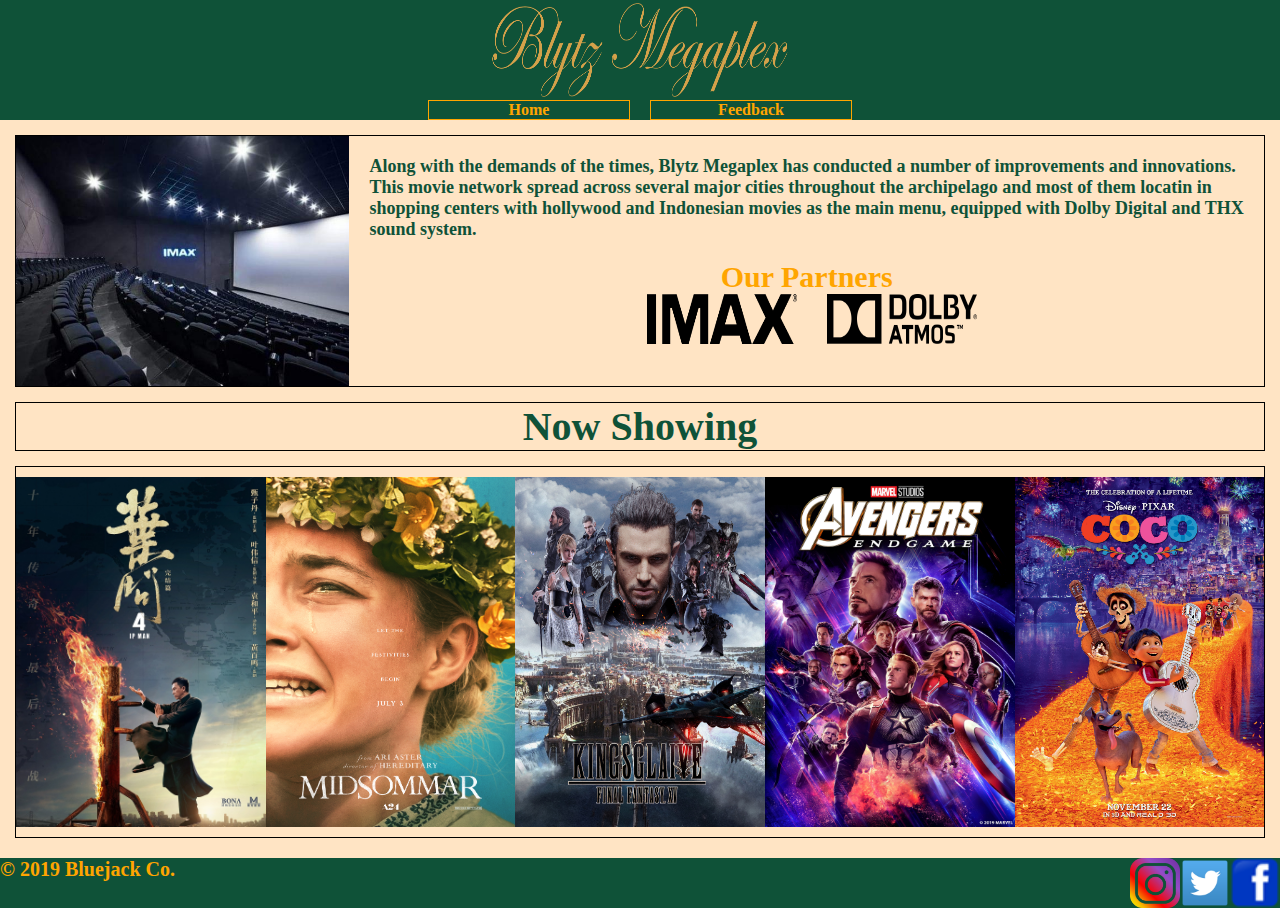
<file: index.html>
<html>
    <style>
        *{
            margin: 0px;
            padding: 0px;
        }
    </style>
    <head>
        <link rel="stylesheet" href="style.css" />
        <title>Blytz Megaplex</title>
    </head>

<body>
    <div class="main">
        <div class="header"><img src="./assets/blytzmegaplex.png" alt="title"></div>
        <div class="navbar">
            <div class="home"> <a href="index.html">Home</a> </div>
            <div class="feedback"> <a href="feedback.html">Feedback</a></div>
        </div>
        <div class="content">
            <div class="content1">
                <div class="cinema">

                </div>

                <div class="desc">
                    <div class="desc1">Along with the demands of the times, Blytz Megaplex has conducted a number of improvements
                        and innovations. This movie network spread across several major cities throughout the archipelago
                        and most of them locatin in shopping centers with hollywood and Indonesian movies as the main menu,
                        equipped with Dolby Digital and THX sound system. 
                    </div>
                    <div class="partners">
                        <div class="text">Our Partners</div>
                    </div>
                    <div class="imaxdolby"><div class="imax"><img class ="imax" src="./assets/imax.png" alt="imax"></div>
                    <div class="dolby"><img class ="dolby"src="./assets/dolby_atmos.png" alt="dolby"></div></div>
                    
                </div>

            </div>
            <div class="content2">Now Showing</div>
            <div class="content3">
                <img src="./assets/ipman4-movie-poster.jpg" alt="ipman">
                <img src="./assets/midsommar-movie-poster.jpg" alt="midsommar">
                <img src="./assets/kingsglaive-movie-poster.jpg" alt="kingsglaive">
                <img src="./assets/avengers-movie-poster.jpeg" alt="avengers">
                <img src="./assets/coco-movie-poster.jpg" alt="coco">

            </div>

        </div>
        <div class="footer">
            <div class="copyright">© 2019 Bluejack Co.</div>
            <div class="socmed">
                <div class="ig"><img src="./assets/instagram.png" alt="instagram"></div>
                <div class="twitter"><img src="./assets/twitter.png" alt="twitter"></div>
                <div class="facebook"><img src="./assets/Slicing_45.png" alt="facebook"></div>
            </div>
        </div>

    </div>
</body>

</html>
</file>
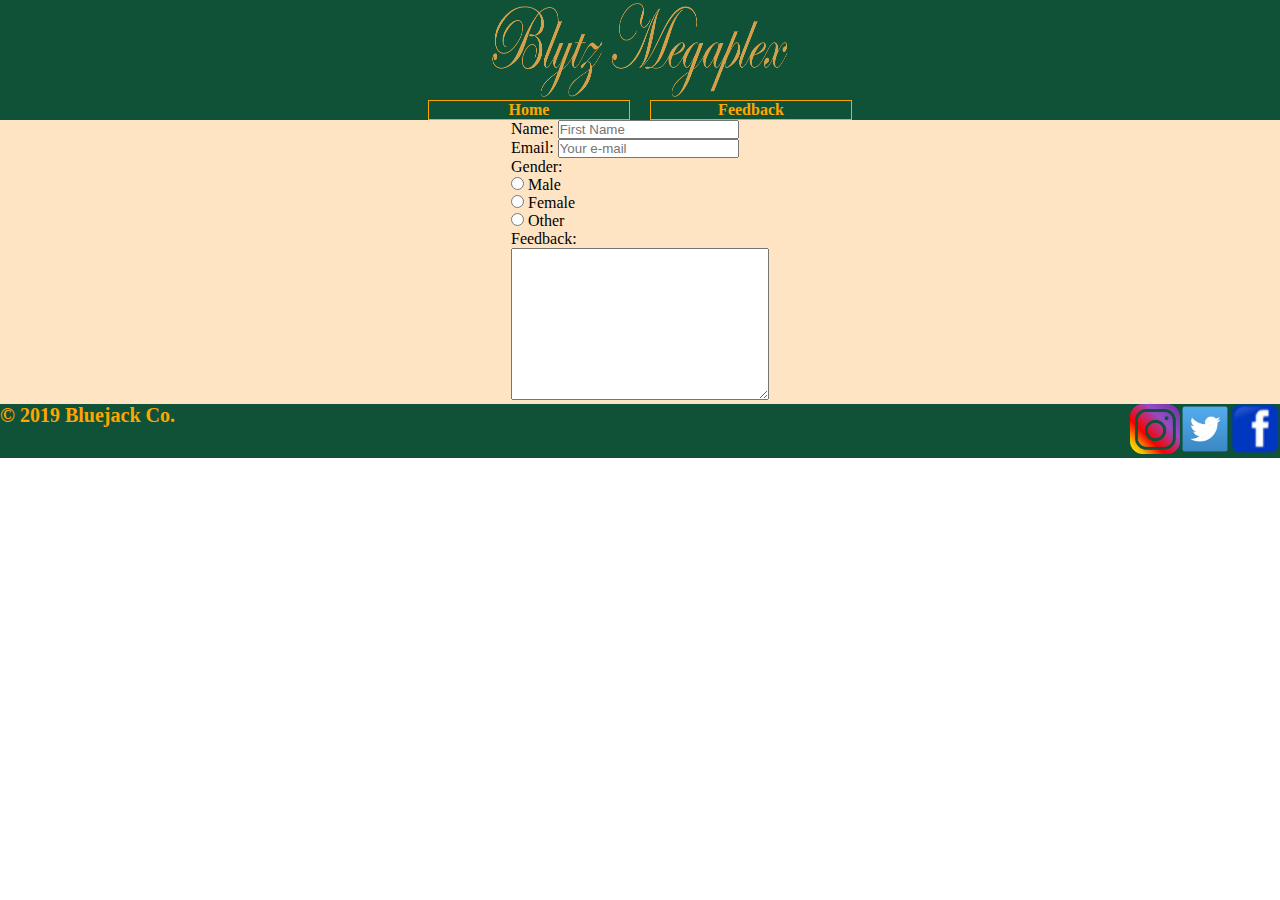
<file: feedback.html>
<!DOCTYPE html>
<html lang="en">
<head>
    <meta charset="UTF-8">
    <meta http-equiv="X-UA-Compatible" content="IE=edge">
    <meta name="viewport" content="width=device-width, initial-scale=1.0">
    <link rel="stylesheet" href="style.css" />
    <title>Feedback</title>
    <style>
        *{
            margin: 0px;
            padding: 0px;
        }
    </style>
</head>
<body>
    <div class="header"><img src="./assets/blytzmegaplex.png" alt="title"></div>
        <div class="navbar">
            <div class="home"> <a href="index.html">Home</a> </div>
            <div class="feedback"> <a href="feedback.html">Feedback</a></div>
        </div>

    <div class="contentForm">
        <form class="form" >
            <label for="name">Name:</label>
            <input type="text" name="" id="" placeholder="First Name"> 
            <br>

            <label for="email">Email:</label>
            <input type="email" name="" id="" placeholder="Your e-mail">
            <br>

            <label for="gender">Gender:</label> <br>
            <input type="radio" id="male" name="male" value="male">
            <label for="male">Male</label>
            <br>

            <input type="radio" id="female" name="female" value="female">
            <label for="female">Female</label>
            <br>

            <input type="radio" id="other" name="other" value="other">
            <label for="other">Other</label>
            <br>
            <label for="feedback">Feedback:</label>
            <br>

            <textarea name="textarea" id="textarea" cols="30" rows="10"></textarea>
            <br>

        </form>
    </div>

    <div class="footer">
        <div class="copyright">© 2019 Bluejack Co.</div>
        <div class="socmed">
            <div class="ig"><img src="./assets/instagram.png" alt="instagram"></div>
            <div class="twitter"><img src="./assets/twitter.png" alt="twitter"></div>
            <div class="facebook"><img src="./assets/Slicing_45.png" alt="facebook"></div>
        </div>
    </div>
</body>
</html>
</file>
<file: style.css>
.header{
    display: flex;
    justify-content: center;
    background-color: #0f5238;
    color: orange;
    font-family: 'Trebuchet MS';
    
}

.navbar a{
    text-decoration: none;
    color: orange;
}

.header img{
    height: 100px; 
    width: 300px;
}

.navbar{
    display: flex;
    justify-content: center;
    background-color: #0f5238;
}

.home{
    width: 200px;
    color: orange;
    margin-left: 10px;
    margin-right: 10px;
    border: 1px solid orange;
    font-weight: bold;
    text-align: center;
}

.feedback{
    width: 200px;
    color: orange;
    margin-left: 10px;
    margin-right: 10px;
    border: 1px solid orange;
    font-weight: bold;
    text-align: center;
}

.cinema{
    display: flex;
    height: 250px;
    width: 1000px;
    background-image: url("./assets/cinema.jpg") ;
    background-size: cover;
    justify-content: space-between;
}

.cinema:hover{
    height: 250px;
    width: 1000px;
    background-image: url("./assets/bed.jpg") ;
    background-size: cover;
}

.partners{
    display: flex;
    justify-content: space-around;
}

.imax{
    height: 50px;
    width: 150px;
    margin-right: 10px;
    
}
.dolby{
    height: 50px;
    width: 150px;
    margin-left: 10px;
}

.imaxdolby{
    display: flex;
    margin-left: 10px;
    margin-right: 10px;
    justify-content: center;
}

.desc1{
    color: #0f5238;
    font-size: 18px;
    text-align: left;
    font-weight: bold;
    margin: 20px;
}

.partners{
    color: orange;
    font-size: 30px;
    font-weight: bold;
}

.main{
    background-color: #ffe4c4;
}

.content1{
    margin: 15px;
    display: flex;
    justify-content: space-evenly;
    font-family: 'Lucida Sans';
    border: 1px solid black;
}

.content2{
    margin: 15px;
    display: flex;
    justify-content: center;
    font-size: 40px;
    color: #0f5238;
    font-weight: bold;
    border: 1px solid black;
}

.content3{
    margin: 15px;
    display: flex;
    border: 10px solid #0f5238;
    justify-content: space-evenly;
    margin-bottom: 20px;
    border: 1px solid black;
   
}

.content3 img{
    width: 250px;
    height: 350px;
    margin: 10px 0;
}

.footer{
    display: flex;
    justify-content: space-between;
    background-color: #0f5238;
}

.socmed{
    display: flex;
    justify-content: space-evenly;
}

.copyright{
    color: orange;
    font-size: 20px;
    font-weight: bold;
}

.ig img{
    width: 50px;
    height: 50px;
}
.twitter img{
    width: 50px;
    height: 50px;
}
.facebook img{
    width: 50px;
    height: 50px;
}

.contentForm{
    display: flex;
    background-color:#ffe4c4 ;
    justify-content: center;
}
</file>
